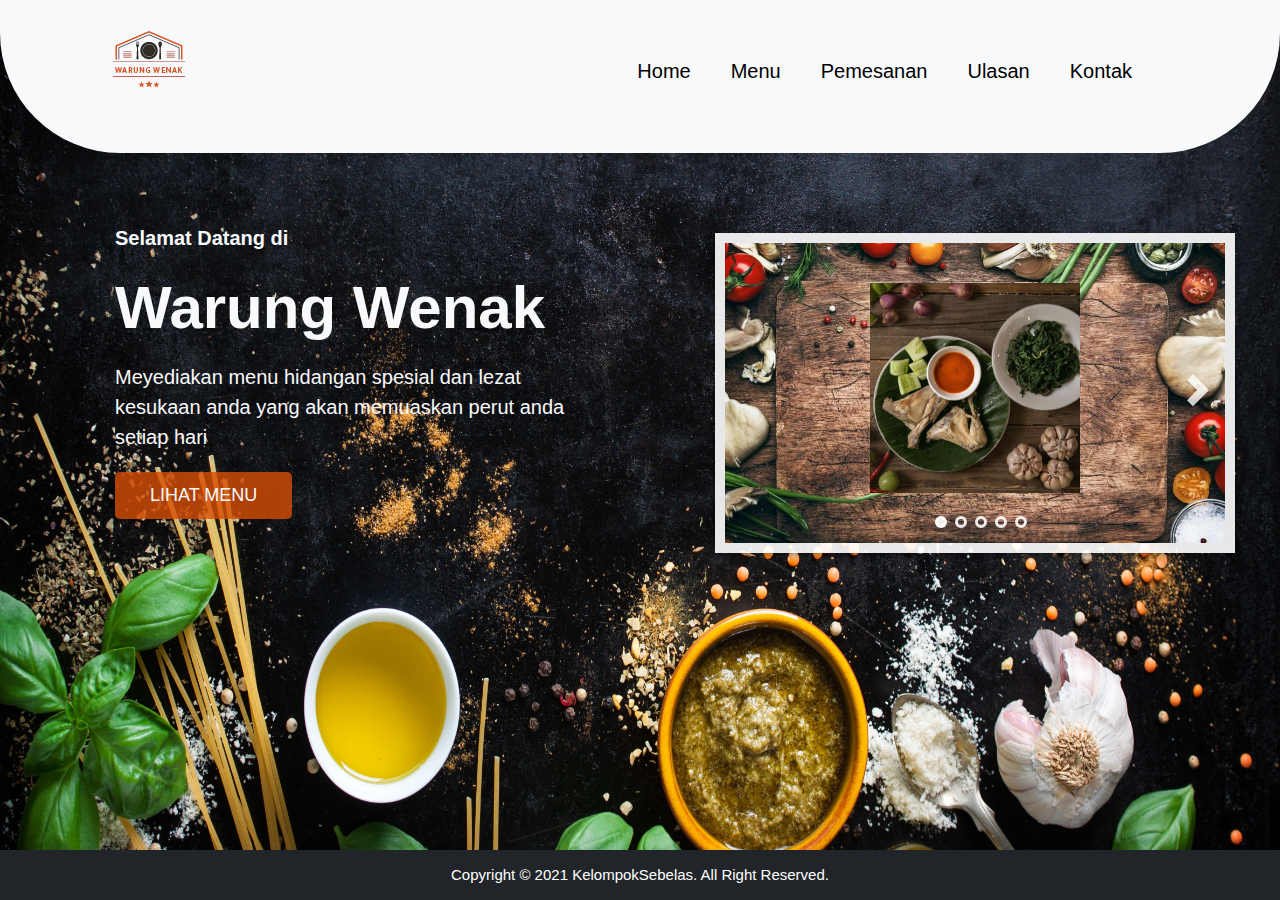
<file: index.html>
<!DOCTYPE html>
<html>

<head>
    <title>Warung Wenak</title>
    <link rel="shortcut icon" href="img/logo-atas.png">
    <link rel="stylesheet" href="slider.css">
    <link rel="stylesheet" href="navbar.css">
    <link rel="stylesheet" href="style.css">
</head>

<body>
    <div class="wrapper">
        <header class="navbar">
            <div class="logo">
                <img src="img/logo-web-update.png" alt="logo">
                
            </div>
            <div class="navbar-menu">
                <div class="navbar-menu-item"><a href="kontak.html">Kontak</a></div>
                <div class="navbar-menu-item"><a href="ulasan.html">Ulasan</a></div>
                <div class="navbar-menu-item"><a href="pemesanan.html">Pemesanan</a></div>
                <div class="navbar-menu-item"><a href="menu-makanan.html">Menu</a>
                    <div class="navbar-submenu">
                        <div class="navbar-submenu-item"><a href="menu-makanan.html#menu-1">Ayam </a></div>
                        <div class="navbar-submenu-item"><a href="menu-makanan.html#menu-2">Balado</a></div>
                        <div class="navbar-submenu-item"><a href="menu-makanan.html#menu-3">Kakap</a></div>
                        <div class="navbar-submenu-item"><a href="menu-makanan.html#menu-4">Ikan</a></div>
                        <div class="navbar-submenu-item"><a href="menu-makanan.html#menu-5">Sate</a></div>
                    </div>
                </div>
                <div class="navbar-menu-item"><a href="index.html">Home</a></div>
            </div>
        </header>
        <main>
            <div class="main">
                <h3>
                    <p>Selamat Datang di</p>
                    </p>
                    <h1>Warung Wenak</h1>
                    <p>Meyediakan menu hidangan spesial dan lezat kesukaan anda yang akan memuaskan perut anda setiap hari</p>
                    <button class="button"><a href="menu-makanan.html">Lihat Menu</a></button>
                    <div class="index-viewport-kanan">
                        <div class="slideParallax">
                            <div class="slideParallax-slide">
                                <input type="radio" id="button-1" name="radio-set" class="slideParallax-slide-selector-1" checked="checked" />
                                <label for="button-1" class="button-label-1"></label>

                                <input type="radio" id="button-2" name="radio-set" class="sp-selector-2" />
                                <label for="button-2" class="button-label-2"></label>

                                <input type="radio" id="button-3" name="radio-set" class="sp-selector-3" />
                                <label for="button-3" class="button-label-3"></label>

                                <input type="radio" id="button-4" name="radio-set" class="sp-selector-4" />
                                <label for="button-4" class="button-label-4"></label>

                                <input type="radio" id="button-5" name="radio-set" class="sp-selector-5" />
                                <label for="button-5" class="button-label-5"></label>

                                <label for="button-1" class="sp-arrow sp-a1"></label>
                                <label for="button-2" class="sp-arrow sp-a2"></label>
                                <label for="button-3" class="sp-arrow sp-a3"></label>
                                <label for="button-4" class="sp-arrow sp-a4"></label>
                                <label for="button-5" class="sp-arrow sp-a5"></label>

                                <div class="slideParallax-content">
                                    <div class="slideParallax-content-background"></div>
                                    <ul class="sp-slider clearfix">
                                        <li>
                                            <a href="menu-makanan.html#menu-1"><img src="img/img-1.jpg" alt="image01" /></a>
                                        </li>
                                        <li>
                                            <a href="menu-makanan.html#menu-2"><img src="img/img-2.jpg" alt="image02" /></a>
                                        </li>
                                        <li>
                                            <a href="menu-makanan.html#menu-3"><img src="img/img-3.jpg" alt="image03" /></a>
                                        </li>
                                        <li>
                                            <a href="menu-makanan.html#menu-4"><img src="img/img-4.jpg" alt="image04" /></a>
                                        </li>
                                        <li>
                                            <a href="menu-makanan.html#menu-5"><img src="img/img-5.jpg" alt="image05" /></a>
                                        </li>
                                    </ul>
                                </div>
                            </div>
                        </div>
                    </div>
            </div>
        </main>
        <footer>
            <div class="footer">
                Copyright &copy; 2021 KelompokSebelas. All Right Reserved.
            </div>
        </footer>
    </div>
</body>

</html>
</file>
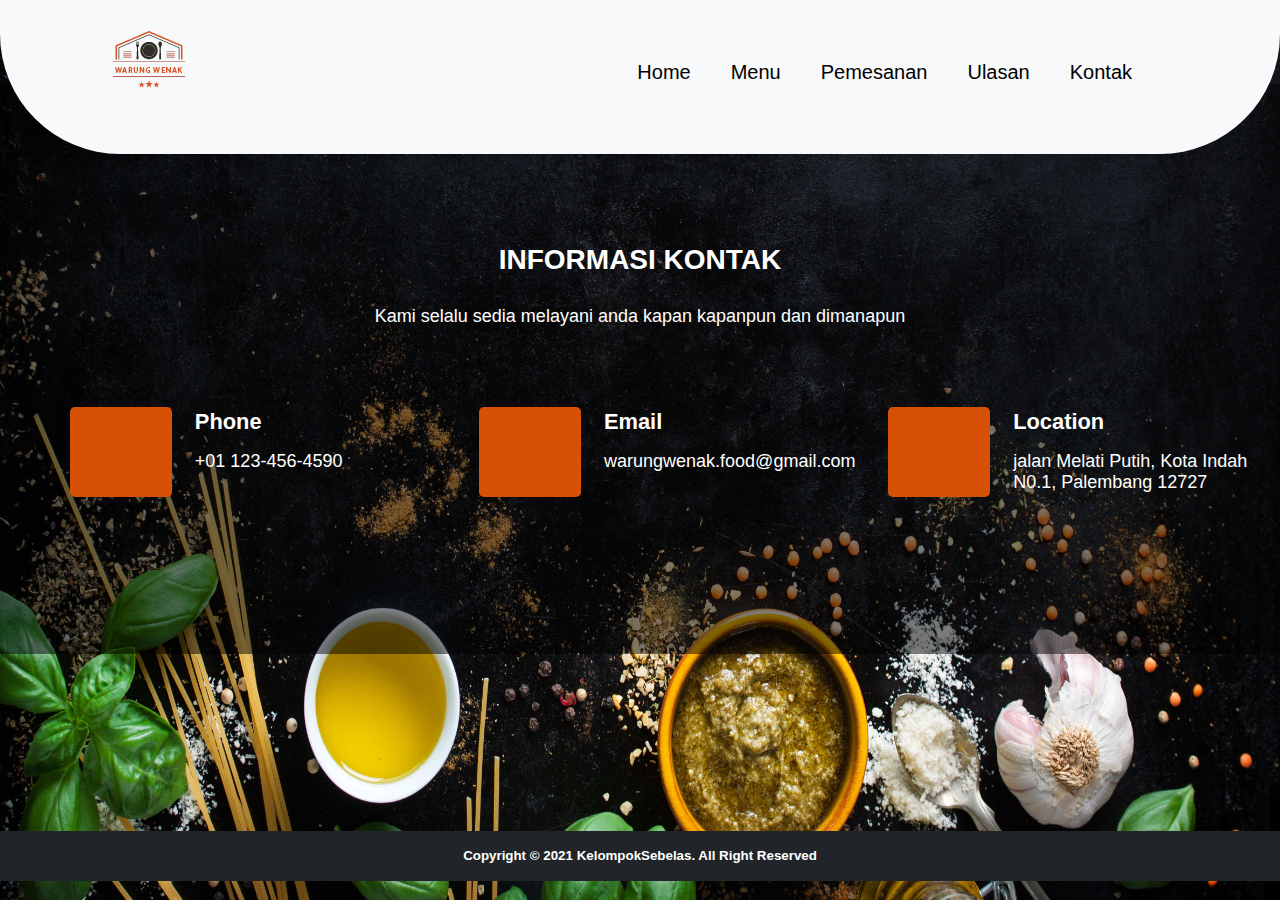
<file: kontak.html>
<!DOCTYPE html>
<html>

<head>
    <title>Warung Wenak</title>
    <link rel="shortcut icon" href="img/logo-atas.png">
    <meta charset="utf-8">
    <meta http-equiv="X-UA-Compatible" content="IE=edge">
    <link rel="stylesheet" href="navbar.css">
    <link rel="stylesheet" href="style-kontak.css">

    <link rel="stylesheet" href="https://use.fontawesome.com/releases/v5.8.1/css/all.css" integrity="sha384-50oBUHEmvpQ+1lW4y57PTFmhCaXp0ML5d60M1M7uH2+nqUivzIebhndOJK28anvf" crossorigin="anonymous">
    <meta name="viewport" content="width=device-width, initial-scale=1">
</head>

<body>

    <div class="wrapper">
        <header class="navbar">
            <div class="logo">
                <img src="img/logo-web-update.png" alt="logo">
            </div>
            <div class="navbar-menu">
                <div class="navbar-menu-item"><a href="kontak.html">Kontak</a></div>
                <div class="navbar-menu-item"><a href="ulasan.html">Ulasan</a></div>
                <div class="navbar-menu-item"><a href="pemesanan.html">Pemesanan</a></div>
                <div class="navbar-menu-item"><a href="menu-makanan.html">Menu</a>
                    <div class="navbar-submenu">
                        <div class="navbar-submenu-item"><a href="menu-makanan.html#menu-1">Ayam </a></div>
                        <div class="navbar-submenu-item"><a href="menu-makanan.html#menu-2">Balado</a></div>
                        <div class="navbar-submenu-item"><a href="menu-makanan.html#menu-3">Kakap</a></div>
                        <div class="navbar-submenu-item"><a href="menu-makanan.html#menu-4">Ikan</a></div>
                        <div class="navbar-submenu-item"><a href="menu-makanan.html#menu-5">Sate</a></div>
                    </div>
                </div>
                <div class="navbar-menu-item"><a href="index.html">Home</a></div>
            </div>
        </header>

        <div class="content">
            <div class="menu-box">
                <div class="heading-title">
                    <center>
                        <h2><b>INFORMASI KONTAK</h2>
                <p>Kami selalu sedia melayani anda kapan kapanpun dan dimanapun</p>
                </center>
                <div class="wrapper-contact"><!-- //border -->
                    <div class="bagiankiri">
                        <div id="icon">
                        <i class="fas fa-phone-volume"></i>
                        </div>
                            <div class="text-cont">
                                <h3>Phone</h3><p>+01 123-456-4590</p>
                            </div>
                        
                    </div>
                    <div class="bagiantengah">
                        <div id="icon">
                        <i class="fas fa-envelope"></i>
                        </div>
                            <div class="text-cont">
                                <h3>Email</h3><p>warungwenak.food@gmail.com</p>
                            </div>
                    </div>
                    <div class="bagiankanan">
                        <div id="icon">
                        <i class="fas fa-map-marker-alt"></i>
                        </div>
                            <div class="text-cont">
                                <h3>Location</h3><p>jalan Melati Putih, Kota Indah N0.1, Palembang 12727</p>
                            </div>
                    </div>

                </div>

            </div>  
<!-- ---------------------- -->


    </div> 
<!-- tutup konten dan menu-box -->
</div>

    </div><!-- tutup wrapper -->
    
    <div class="copyright">
            Copyright &copy; 2021 KelompokSebelas. All Right Reserved
    </div>

</body>
</html>
</file>
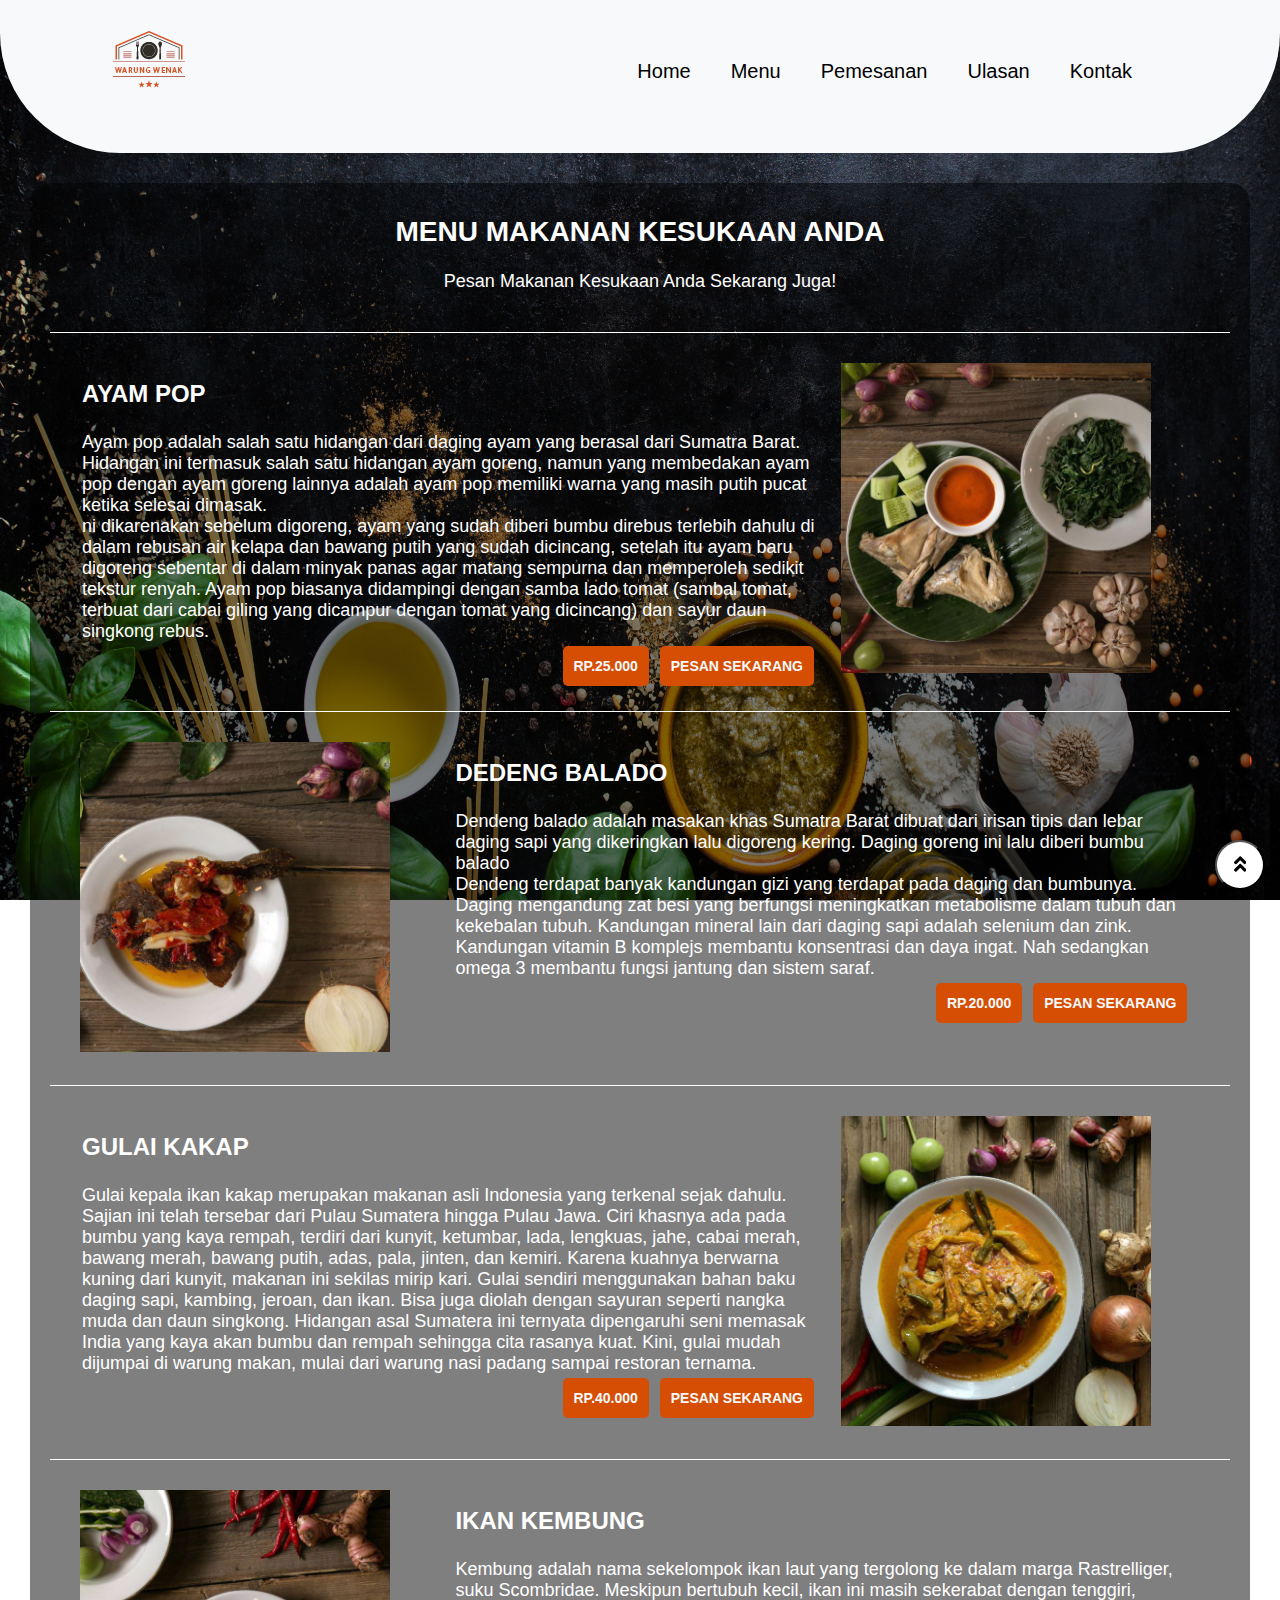
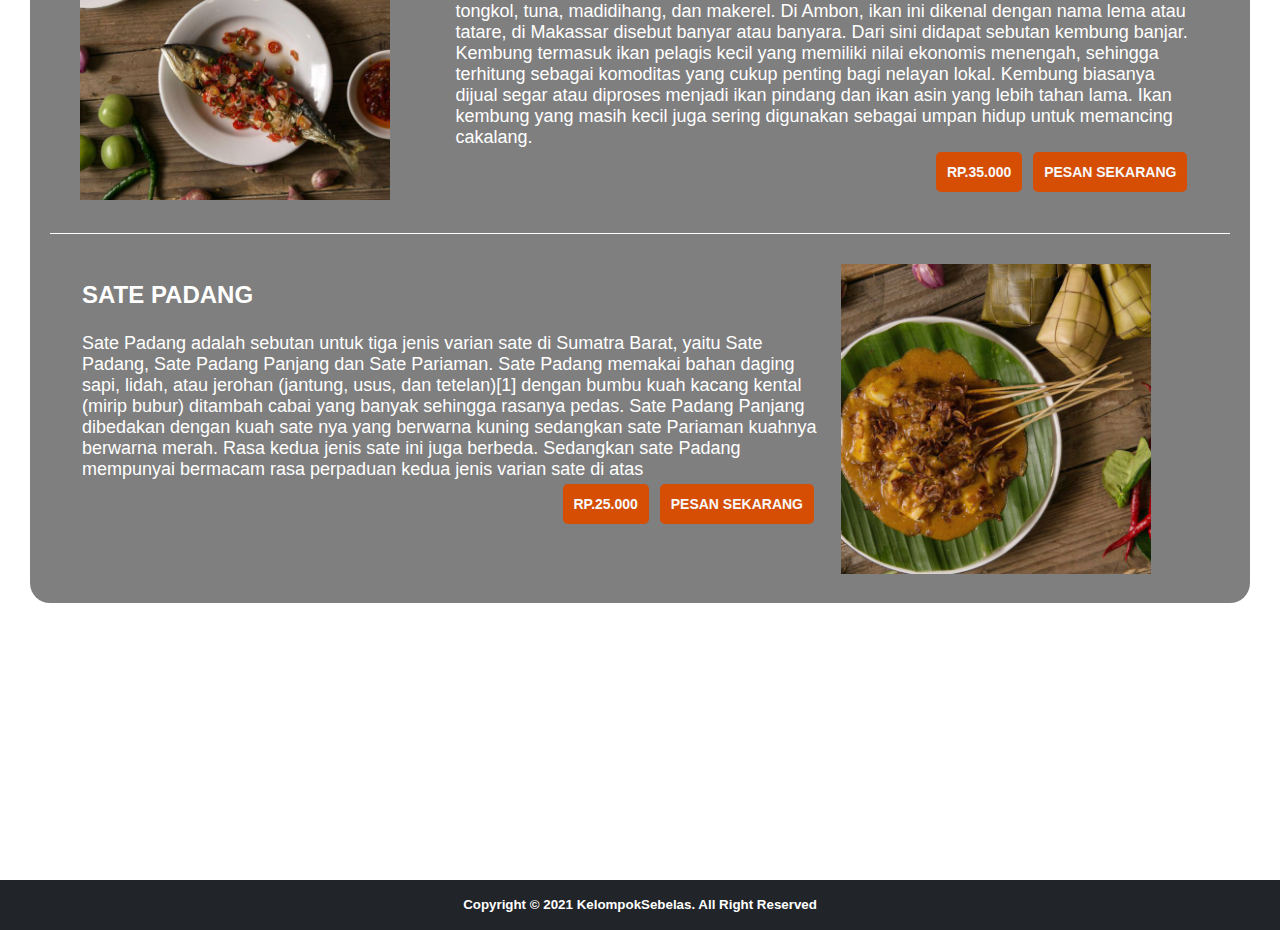
<file: menu-makanan.html>
<!DOCTYPE html>
<html>

<head>
    <title>Warung Wenak</title>
    <link rel="shortcut icon" href="img/logo-atas.png">
    <link rel="stylesheet" href="style-makanan.css">
    <link rel="stylesheet" href="navbar.css">
    <link rel="shortcut icon" href="img/Navbar-LogoWebK5.png">
</head>

<body>

    <div class="wrapper">
        <header class="navbar">
            <div class="logo">
                <img src="img/logo-web-update.png" alt="logo">
            </div>
            <div class="navbar-menu">
                <div class="navbar-menu-item"><a href="kontak.html">Kontak</a></div>
                <div class="navbar-menu-item"><a href="ulasan.html">Ulasan</a></div>
                <div class="navbar-menu-item"><a href="pemesanan.html">Pemesanan</a></div>
                <div class="navbar-menu-item"><a href="menu-makanan.html">Menu</a>
                    <div class="navbar-submenu">
                        <div class="navbar-submenu-item"><a href="menu-makanan.html#menu-1">Ayam </a></div>
                        <div class="navbar-submenu-item"><a href="menu-makanan.html#menu-2">Balado</a></div>
                        <div class="navbar-submenu-item"><a href="menu-makanan.html#menu-3">Kakap</a></div>
                        <div class="navbar-submenu-item"><a href="menu-makanan.html#menu-4">Ikan</a></div>
                        <div class="navbar-submenu-item"><a href="menu-makanan.html#menu-5">Sate</a></div>
                    </div>
                </div>
                <div class="navbar-menu-item"><a href="index.html">Home</a></div>
            </div>
        </header>

 <div class="content">

            <div class="menu-box">
                <div class="heading-title">
                    <center>
                        <h2><b>MENU MAKANAN KESUKAAN ANDA</h2>
                <p>Pesan Makanan Kesukaan Anda Sekarang Juga!</p>
                </center>
            </div>  
<!-- ---------------------- -->
            <div class="child-box" id="menu-1">
                <div class="left-box">
                    <div class="isi-kiri-title">
                        <h2>AYAM POP</h2>
                    </div>
                    <div class="isi-kiri-desc">
                     <p>Ayam pop adalah salah satu hidangan dari daging ayam yang berasal dari Sumatra Barat. Hidangan ini termasuk salah satu hidangan ayam goreng, namun yang membedakan ayam pop dengan ayam goreng lainnya adalah ayam pop memiliki warna yang masih putih pucat ketika selesai dimasak.</p><p>ni dikarenakan sebelum digoreng, ayam yang sudah diberi bumbu direbus terlebih dahulu di dalam rebusan air kelapa dan bawang putih yang sudah dicincang, setelah itu ayam baru digoreng sebentar di dalam minyak panas agar matang sempurna dan memperoleh sedikit tekstur renyah. Ayam pop biasanya didampingi dengan samba lado tomat (sambal tomat, terbuat dari cabai giling yang dicampur dengan tomat yang dicincang) dan sayur daun singkong rebus.</p>
                    </div> 
                     <div class="priceXbutton">
                        <div class="button" align="right">
                            <div class="b-detail">Rp.25.000</div>
                            <a href="pemesanan.html#pemesanan-menu1" class="b-detail">Pesan Sekarang</a>
                        </div>
                    </div>
                </div>
                <div class="right-box">
                    <div class="isi-kanan">
                        <img src="img/img-1.jpg" height="310px" width="310px">
                    </div>
                </div> 
            </div>  
<!-- -------------------------- -->
            <div class="child-box" id="menu-2">
                <div class="right-box">
                    <div class="isi-kanan">
                        <img src="img/img-2.jpg" height="310px" width="310px">
                    </div>
                </div>
                 <div class="left-box">
                    <div class="isi-kiri-title">
                        <h2>DEDENG BALADO</h2>
                    </div>
                    <div class="isi-kiri-desc">
                     <p>Dendeng balado adalah masakan khas Sumatra Barat dibuat dari irisan tipis dan lebar daging sapi yang dikeringkan lalu digoreng kering. Daging goreng ini lalu diberi bumbu balado</p><p>Dendeng terdapat banyak kandungan gizi yang terdapat pada daging dan bumbunya. Daging mengandung zat besi yang berfungsi meningkatkan metabolisme dalam tubuh dan kekebalan tubuh. Kandungan mineral lain dari daging sapi adalah selenium dan zink. Kandungan vitamin B komplejs membantu konsentrasi dan daya ingat. Nah sedangkan omega 3 membantu fungsi jantung dan sistem saraf. </p>
                    </div> 
                     <div class="priceXbutton">
                        <div class="button" align="right">
                            <div class="b-detail">Rp.20.000</div>
                            <a href="pemesanan.html#pemesanan-menu2" class="b-detail">Pesan Sekarang</a>
                        </div>
                    </div>
                </div>
            </div>  
<!-- -------------------------- -->
<!-- ---------------------- -->
            <div class="child-box" id="menu-3">
                <div class="left-box">
                    <div class="isi-kiri-title">
                        <h2>GULAI KAKAP</h2>
                    </div>
                    <div class="isi-kiri-desc">
                     <p>Gulai kepala ikan kakap merupakan makanan asli Indonesia yang terkenal sejak dahulu. Sajian ini telah tersebar dari Pulau Sumatera hingga Pulau Jawa. Ciri khasnya ada pada bumbu yang kaya rempah, terdiri dari kunyit, ketumbar, lada, lengkuas, jahe, cabai merah, bawang merah, bawang putih, adas, pala, jinten, dan kemiri. Karena kuahnya berwarna kuning dari kunyit, makanan ini sekilas mirip kari. Gulai sendiri menggunakan bahan baku daging sapi, kambing, jeroan, dan ikan. Bisa juga diolah dengan sayuran seperti nangka muda dan daun singkong. Hidangan asal Sumatera ini ternyata dipengaruhi seni memasak India yang kaya akan bumbu dan rempah sehingga cita rasanya kuat. Kini, gulai mudah dijumpai di warung makan, mulai dari warung nasi padang sampai restoran ternama.</p>
                    </div> 
                     <div class="priceXbutton">
                        <div class="button" align="right">
                            <div class="b-detail">Rp.40.000</div>
                            <a href="pemesanan.html#pemesanan-menu1" class="b-detail">Pesan Sekarang</a>
                        </div>
                    </div>
                </div>
                <div class="right-box">
                    <div class="isi-kanan">
                        <img src="img/img-3.jpg" height="310px" width="310px">
                    </div>
                </div> 
            </div>  
<!-- -------------------------- -->
            <div class="child-box" id="menu-4">
                <div class="right-box">
                    <div class="isi-kanan">
                        <img src="img/img-4.jpg" height="310px" width="310px">
                    </div>
                </div>
                 <div class="left-box">
                    <div class="isi-kiri-title">
                        <h2>IKAN KEMBUNG</h2>
                    </div>
                    <div class="isi-kiri-desc">
                     <p>Kembung adalah nama sekelompok ikan laut yang tergolong ke dalam marga Rastrelliger, suku Scombridae. Meskipun bertubuh kecil, ikan ini masih sekerabat dengan tenggiri, tongkol, tuna, madidihang, dan makerel. Di Ambon, ikan ini dikenal dengan nama lema atau tatare, di Makassar disebut banyar atau banyara. Dari sini didapat sebutan kembung banjar. Kembung termasuk ikan pelagis kecil yang memiliki nilai ekonomis menengah, sehingga terhitung sebagai komoditas yang cukup penting bagi nelayan lokal. Kembung biasanya dijual segar atau diproses menjadi ikan pindang dan ikan asin yang lebih tahan lama. Ikan kembung yang masih kecil juga sering digunakan sebagai umpan hidup untuk memancing cakalang.</p>
                    </div> 
                     <div class="priceXbutton">
                        <div class="button" align="right">
                            <div class="b-detail">Rp.35.000</div>
                            <a href="pemesanan.html#pemesanan-menu2" class="b-detail">Pesan Sekarang</a>
                        </div>
                    </div>
                </div>
            </div>  

<!-- -------------------------- -->
            <div class="child-box" id="menu-5">
                <div class="left-box">
                    <div class="isi-kiri-title">
                        <h2>SATE PADANG</h2>
                    </div>
                    <div class="isi-kiri-desc">
                     <p>Sate Padang adalah sebutan untuk tiga jenis varian sate di Sumatra Barat, yaitu Sate Padang, Sate Padang Panjang dan Sate Pariaman. Sate Padang memakai bahan daging sapi, lidah, atau jerohan (jantung, usus, dan tetelan)[1] dengan bumbu kuah kacang kental (mirip bubur) ditambah cabai yang banyak sehingga rasanya pedas. Sate Padang Panjang dibedakan dengan kuah sate nya yang berwarna kuning sedangkan sate Pariaman kuahnya berwarna merah. Rasa kedua jenis sate ini juga berbeda. Sedangkan sate Padang mempunyai bermacam rasa perpaduan kedua jenis varian sate di atas</p>
                    </div> 
                     <div class="priceXbutton">
                        <div class="button" align="right">
                            <div class="b-detail">Rp.25.000</div>
                            <a href="pemesanan.html#pemesanan-menu1" class="b-detail">Pesan Sekarang</a>
                        </div>
                    </div>
                </div>
                <div class="right-box">
                    <div class="isi-kanan">
                        <img src="img/img-5.jpg" height="310px" width="310px">
                    </div>
                </div> 
            </div>  
<!-- -------------------------- -->

    </div> 
<!-- tutup konten dan menu-box -->
</div>
    </div><!-- tutup wrapper -->

    <div class="copyright">
            Copyright &copy; 2021 KelompokSebelas. All Right Reserved
    </div>

            <button class="hestia-scroll-to-top hestia-fade"><a href="menu-makanan.html"><svg xmlns="http://www.w3.org/2000/svg" viewBox="0 0 320 512" width="12.5px" height="20px"><path d="M177 255.7l136 136c9.4 9.4 9.4 24.6 0 33.9l-22.6 22.6c-9.4 9.4-24.6 9.4-33.9 0L160 351.9l-96.4 96.4c-9.4 9.4-24.6 9.4-33.9 0L7 425.7c-9.4-9.4-9.4-24.6 0-33.9l136-136c9.4-9.5 24.6-9.5 34-.1zm-34-192L7 199.7c-9.4 9.4-9.4 24.6 0 33.9l22.6 22.6c9.4 9.4 24.6 9.4 33.9 0l96.4-96.4 96.4 96.4c9.4 9.4 24.6 9.4 33.9 0l22.6-22.6c9.4-9.4 9.4-24.6 0-33.9l-136-136c-9.2-9.4-24.4-9.4-33.8 0z"></path></svg>
        </button>
</body>
</html>
</file>
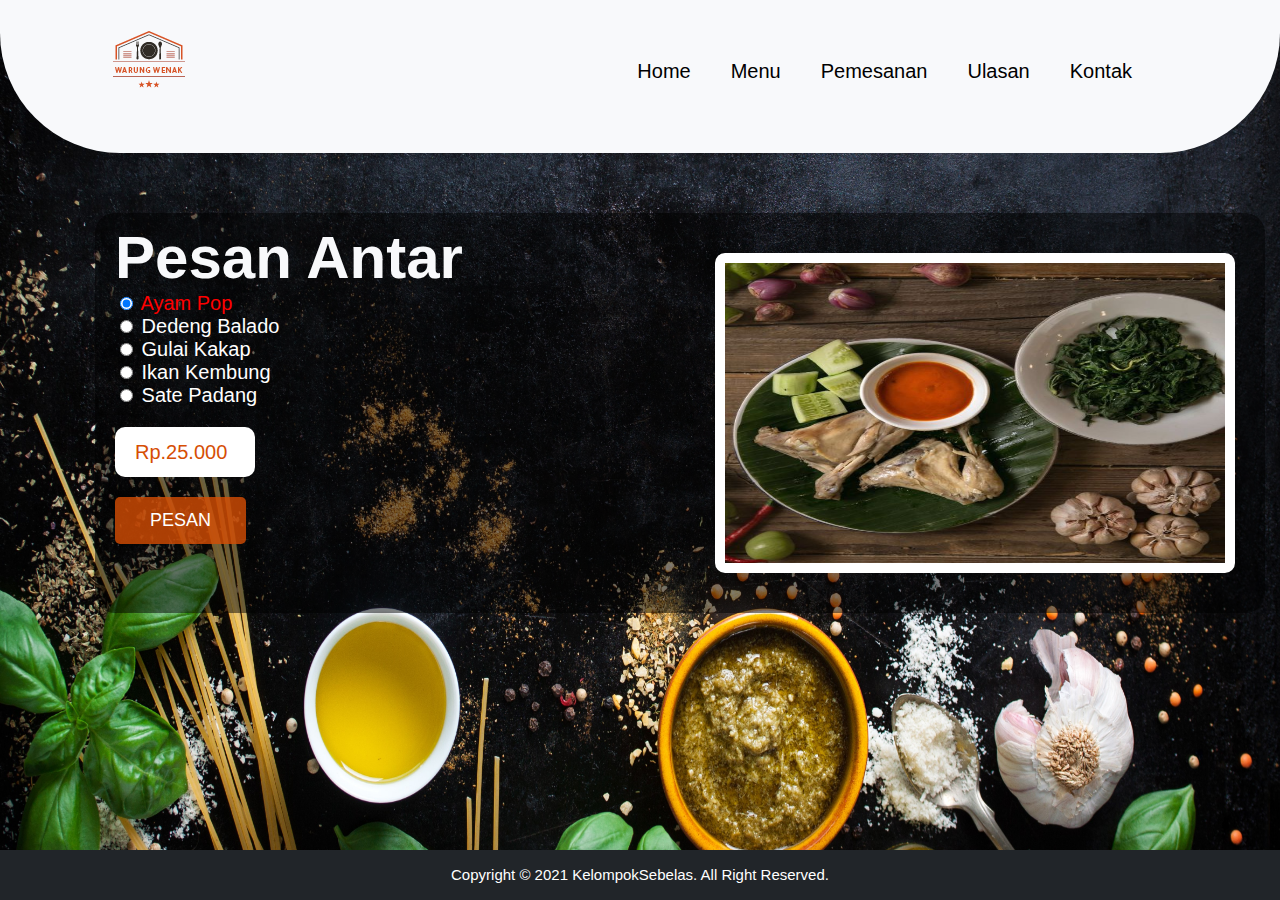
<file: pemesanan.html>
<!DOCTYPE html>
<html>

<head>
    <title>Warung Wenak</title>
    <link rel="shortcut icon" href="img/logo-atas.png">
    <link rel="stylesheet" href="style.css">
    <link rel="stylesheet" href="navbar.css">
    <link rel="stylesheet" href="style-pemesanan.css">
</head>

<body>
    <div class="wrapper">
        <header class="navbar">
            <div class="logo">
               <img src="img/logo-web-update.png" alt="logo">
            </div>
            <div class="navbar-menu">
                <div class="navbar-menu-item"><a href="kontak.html">Kontak</a></div>
                <div class="navbar-menu-item"><a href="ulasan.html">Ulasan</a></div>
                <div class="navbar-menu-item"><a href="pemesanan.html">Pemesanan</a></div>
                <div class="navbar-menu-item"><a href="menu-makanan.html">Menu</a>
                    <div class="navbar-submenu">
                         <div class="navbar-submenu-item"><a href="menu-makanan.html#menu-1">Ayam </a></div>
                        <div class="navbar-submenu-item"><a href="menu-makanan.html#menu-2">Balado</a></div>
                        <div class="navbar-submenu-item"><a href="menu-makanan.html#menu-3">Kakap</a></div>
                        <div class="navbar-submenu-item"><a href="menu-makanan.html#menu-4">Ikan</a></div>
                        <div class="navbar-submenu-item"><a href="menu-makanan.html#menu-5">Sate</a></div>
                    </div>
                </div>
                <div class="navbar-menu-item"><a href="index.html">Home</a></div>
            </div>
        </header>
        <main>
            <div class="main">
                <div class="main-shading"></div>
                <form class="pemesanan">
                    <h1>Pesan Antar</h1>
                    <input type="radio" name="pemesanan-manu" id="pemesanan-menu1" value="menu1" checked="checked">
                    <label for="pemesanan-menu1">Ayam Pop</label>
                    <br/>
                    <input type="radio" name="pemesanan-manu" id="pemesanan-menu2" value="menu2">
                    <label for="pemesanan-menu2">Dedeng Balado</label>
                    <br/>
                    <input type="radio" name="pemesanan-manu" id="pemesanan-menu3" value="menu3">
                    <label for="pemesanan-menu3">Gulai Kakap</label>
                    <br/>
                    <input type="radio" name="pemesanan-manu" id="pemesanan-menu4" value="menu4">
                    <label for="pemesanan-menu4">Ikan Kembung</label>
                    <br/>
                    <input type="radio" name="pemesanan-manu" id="pemesanan-menu5" value="menu5">
                    <label for="pemesanan-menu5">Sate Padang</label>
                    <br/>
                    <div class="pemesanan-harga">
                        <p class="pemesanan-harga-1">Rp.25.000</p>
                        <p class="pemesanan-harga-2">Rp.20.000</p>
                        <p class="pemesanan-harga-3">Rp.40.000</p>
                        <p class="pemesanan-harga-4">Rp.35.000</p>
                        <p class="pemesanan-harga-5">Rp.25.000</p>
                    </div>
                    <button type="submit" id="pemesanan-submit" class="button">Pesan</button>
                    <div class="pemesanan-viewport-kanan">
                        <div class="pemesanan-gambar">
                        </div>
                    </div>
                </form>
            </div>
        </main>
        <footer>
            <div class="footer">
                Copyright &copy; 2021 KelompokSebelas. All Right Reserved.
            </div>
        </footer>
    </div>
</body>

</html>
</file>
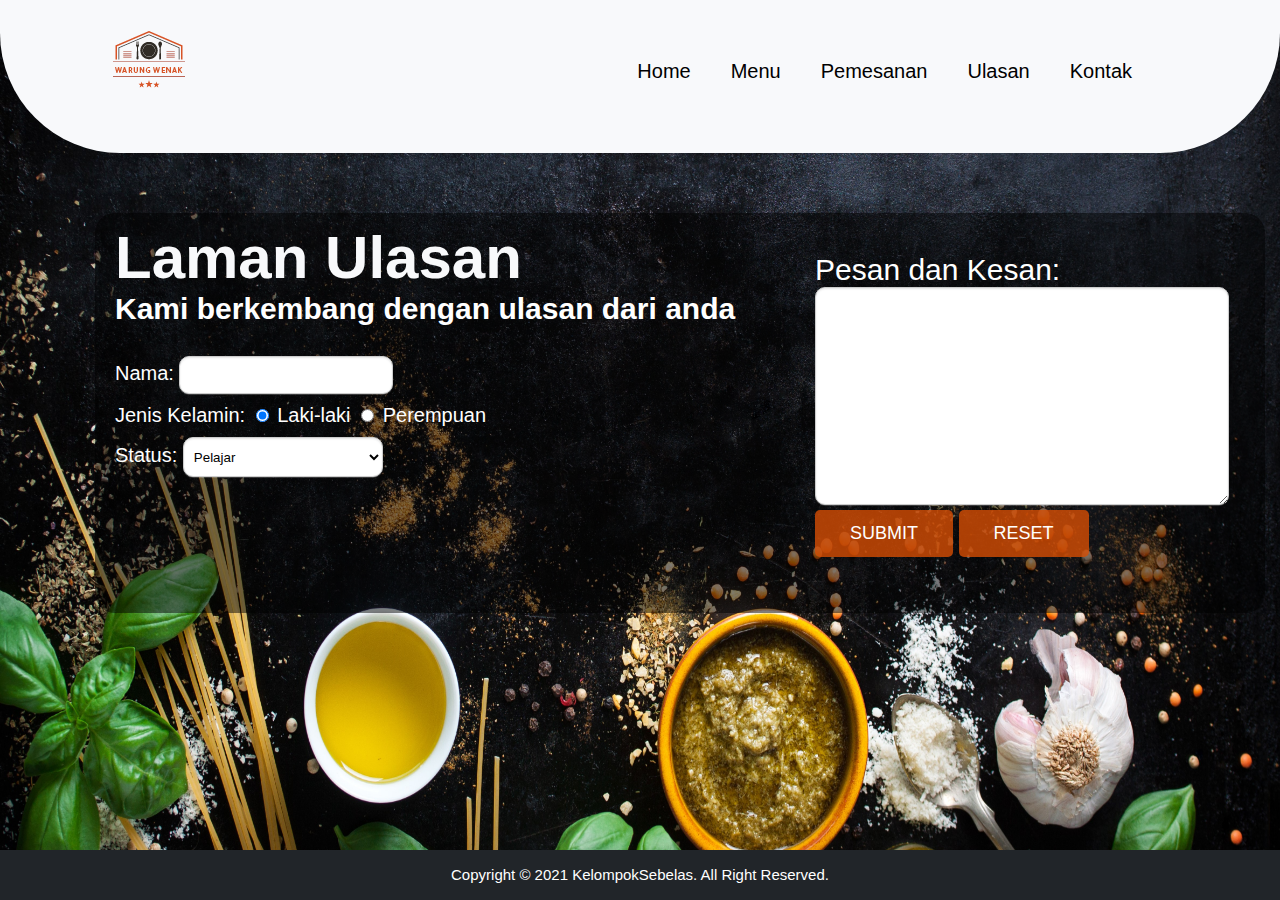
<file: ulasan.html>
<!DOCTYPE html>
<html>

<head>
     <title>Warung Wenak</title>
    <title>Warung Wenak</title>
    <link rel="shortcut icon" href="img/logo-atas.png">
    <link rel="stylesheet" href="style.css">
    <link rel="stylesheet" href="style-ulasan.css">
    <link rel="stylesheet" href="navbar.css">
</head>

<body>
    <div class="wrapper">
        <header class="navbar">
            <div class="logo">
             <img src="img/logo-web-update.png" alt="logo">
            </div>
            <div class="navbar-menu">
                <div class="navbar-menu-item"><a href="kontak.html">Kontak</a></div>
                <div class="navbar-menu-item"><a href="ulasan.html">Ulasan</a></div>
                <div class="navbar-menu-item"><a href="pemesanan.html">Pemesanan</a></div>
                <div class="navbar-menu-item"><a href="menu-makanan.html">Menu</a>
                    <div class="navbar-submenu">
                        <div class="navbar-submenu-item"><a href="menu-makanan.html#menu-1">Ayam </a></div>
                        <div class="navbar-submenu-item"><a href="menu-makanan.html#menu-2">Balado</a></div>
                        <div class="navbar-submenu-item"><a href="menu-makanan.html#menu-3">Kakap</a></div>
                        <div class="navbar-submenu-item"><a href="menu-makanan.html#menu-4">Ikan</a></div>
                        <div class="navbar-submenu-item"><a href="menu-makanan.html#menu-5">Sate</a></div>
                    </div>
                </div>
                <div class="navbar-menu-item"><a href="index.html">Home</a></div>
            </div>
        </header>
        <main>
            <div class="main">
                <div class="main-shading"></div>
                <form class="ulasan">
                    <h1>Laman Ulasan</h1>
                    <h2>Kami berkembang dengan ulasan dari anda</h2>
                    <div class="ulasan-nama">
                        <label for="ulasan-nama">Nama: </label>
                        <input type="text" name="ulasan-nama" id="ulasan-nama">
                    </div>

                    <div class="ulasan-jenisKelamin">
                        <label for="ulasan-lakiLaki">Jenis Kelamin: </label>
                        <input type="radio" name="ulasan-jenisKelamin" id="ulasan-lakiLaki" value="laki-laki" checked="checked">
                        <label for="ulasan-lakiLaki">Laki-laki </label>
                        <input type="radio" name="ulasan-jenisKelamin" id="ulasan-perempuan" value="perempuan">
                        <label for="ulasan-perempuan">Perempuan </label>
                    </div>

                    <div class="ulasan-pekerjaan">
                        <label for="ulasan-Status">Status:</label>
                        <select id="ulasan-pekerjaan" name="ulasan-pekerjaan">
                            <option value="Status">Pelajar</option>
                            <option value="Status">Mahasiswa</option>
                            <option value="Status">Pekerja</option>
                            <option value="Status">Warga</option>
                            <option value="Lainnya">Lainnya</option>
                        </select>
                    </div>
                    <div class="ulasan-viewport-kanan">
                        <label for="ulasan-pesan">Pesan dan Kesan:</label><br/>
                        <textarea name="ulasan-pesan" id="ulasan-pesan" rows="15" cols="60"></textarea>
                        <br/>
                        <button type="submit" id="ulasan-submit" class="button">Submit</button>
                        <button type="reset" id="ulasan-reset" class="button">Reset</button>
                    </div>
                </form>
            </div>
        </main>
        <footer>
            <div class="footer">
                Copyright &copy; 2021 KelompokSebelas. All Right Reserved.
            </div>
        </footer>
    </div>
</body>

</html>
</file>
<file: slider.css>
.index-viewport-kanan {
    position: absolute;
    top: 0rem;
    left: 60rem;
}

.slideParallax {
    width: 100%;
    position: relative;
}

.slideParallax-slide {
    position: relative;
    margin: 10px auto;
    width: 50rem;
    max-width: 1000px;
    min-width: 260px;
    height: 30rem;
    border: 10px solid #ddd;
    border: 10px solid rgba(255, 255, 255, 0.9);
    box-shadow: 0 2px 6px rgba(0, 0, 0, 0.4);
}

.slideParallax-content {
    position: relative;
    width: 100%;
    height: 100%;
    overflow: hidden;
}

.slideParallax-content-background {
    background: url('img/bg1.jpg') repeat-x scroll 0 0;
    background-size: cover;
    position: absolute;
    top: 0;
    left: 0;
    width: 100%;
    height: 100%;
    overflow: hidden;
}

.slideParallax-slide input {
    position: absolute;
    bottom: 15px;
    left: 50%;
    width: 9px;
    height: 9px;
    z-index: 1001;
    cursor: pointer;
    opacity: 0;
}

.slideParallax-slide input+label {
    position: absolute;
    bottom: 15px;
    left: 50%;
    width: 6px;
    height: 6px;
    display: block;
    z-index: 1000;
    border: 3px solid #fff;
    border: 3px solid rgba(255, 255, 255, 0.9);
    border-radius: 50%;
    transition: background-color linear 0.5s;
}

.slideParallax-slide input:checked+label {
    background-color: #fff;
    background-color: rgba(255, 255, 255, 0.9);
}

.slideParallax-slide-selector-1,
.button-label-1 {
    margin-left: -40px;
}

.sp-selector-2,
.button-label-2 {
    margin-left: -20px;
}

.sp-selector-4,
.button-label-4 {
    margin-left: 20px;
}

.sp-selector-5,
.button-label-5 {
    margin-left: 40px;
}

.sp-arrow {
    position: absolute;
    top: 50%;
    width: 30px;
    height: 40px;
    margin-top: -20px;
    display: none;
    opacity: 0.8;
    cursor: pointer;
    z-index: 1000;
    background: url('img/slide-arrow.png') no-repeat;
}

.sp-arrow:hover {
    opacity: 1;
}

.sp-arrow:active {
    margin-top: -16px;
}

.slideParallax-slide-selector-1:checked~.sp-arrow.sp-a2,
.sp-selector-2:checked~.sp-arrow.sp-a3,
.sp-selector-3:checked~.sp-arrow.sp-a4,
.sp-selector-4:checked~.sp-arrow.sp-a5 {
    right: 15px;
    display: block;
    background-position: top right;
}

.sp-selector-2:checked~.sp-arrow.sp-a1,
.sp-selector-3:checked~.sp-arrow.sp-a2,
.sp-selector-4:checked~.sp-arrow.sp-a3,
.sp-selector-5:checked~.sp-arrow.sp-a4 {
    left: 15px;
    display: block;
    background-position: top left;
}

.slideParallax-slide input:checked~.slideParallax-content {
    transition: background-position linear 0.6s, background-color linear 0.8s;
}

.slideParallax-slide input:checked~.slideParallax-content .slideParallax-content-background {
    transition: background-position linear 0.7s;
}

input.slideParallax-slide-selector-1:checked~.slideParallax-content {
    background-position: 0 0;
    background-color: #727b7f;
}

input.sp-selector-2:checked~.slideParallax-content {
    background-position: -100px 0;
    background-color: #7f7276;
}

input.sp-selector-3:checked~.slideParallax-content {
    background-position: -200px 0;
    background-color: #737f72;
}

input.sp-selector-4:checked~.slideParallax-content {
    background-position: -300px 0;
    background-color: #79727f;
}

input.sp-selector-5:checked~.slideParallax-content {
    background-position: -400px 0;
    background-color: #7d7f72;
}

input.slideParallax-slide-selector-1:checked~.slideParallax-content .slideParallax-content-background {
    background-position: 0 0;
}

input.sp-selector-2:checked~.slideParallax-content .slideParallax-content-background {
    background-position: -200px 0;
}

input.sp-selector-3:checked~.slideParallax-content .slideParallax-content-background {
    background-position: -400px 0;
}

input.sp-selector-4:checked~.slideParallax-content .slideParallax-content-background {
    background-position: -600px 0;
}

input.sp-selector-5:checked~.slideParallax-content .slideParallax-content-background {
    background-position: -800px 0;
}

.sp-slider {
    position: relative;
    left: 0;
    width: 500%;
    height: 100%;
    list-style: none;
    margin: 0;
    padding: 0;
    transition: left ease-in 0.8s;
}

.sp-slider>li {
    color: #fff;
    width: 20%;
    box-sizing: border-box;
    height: 100%;
    padding: 0 60px;
    float: left;
    text-align: center;
    opacity: 0.4;
    transition: opacity ease-in 0.4s 0.8s;
}

.sp-slider>li a img {
    box-sizing: border-box;
    display: block;
    margin: 0 auto;
    padding: 40px 0 50px 0;
    max-height: 100%;
    max-width: 100%;
}

input.slideParallax-slide-selector-1:checked~.slideParallax-content .sp-slider {
    left: 0;
}

input.sp-selector-2:checked~.slideParallax-content .sp-slider {
    left: -100%;
}

input.sp-selector-3:checked~.slideParallax-content .sp-slider {
    left: -200%;
}

input.sp-selector-4:checked~.slideParallax-content .sp-slider {
    left: -300%;
}

input.sp-selector-5:checked~.slideParallax-content .sp-slider {
    left: -400%;
}

input.slideParallax-slide-selector-1:checked~.slideParallax-content .sp-slider>li:first-child,
input.sp-selector-2:checked~.slideParallax-content .sp-slider>li:nth-child(2),
input.sp-selector-3:checked~.slideParallax-content .sp-slider>li:nth-child(3),
input.sp-selector-4:checked~.slideParallax-content .sp-slider>li:nth-child(4),
input.sp-selector-5:checked~.slideParallax-content .sp-slider>li:nth-child(5) {
    opacity: 1;
}
</file>
<file: navbar.css>
/*Navigation Bar*/

.navbar {
    position: relative;
    width: 100%;
    height: 17%;
    background-color: rgb(248, 249, 251);
    border-radius: 0px 0px 12rem 12rem;
}

.navbar a {
    color: black;
    text-decoration: none;
}


/*Logo sebelah kiri*/

.logo {
    position: absolute;
    top: 20%;
    left: 8.8%;
}


/*Menu sebelah kanan*/

.navbar-menu {
    position: absolute;
    top: 33%;
    right: 10%;
    height: 33%;
    width: 74%;
}

.navbar-menu-item {
    position: relative;
    float: right;
    font-size: 2rem;
    padding: 1rem 2rem;
    border-radius: 1rem;
}

.navbar-menu-item:hover {
    background-color: rgb(214, 78, 4);
    cursor: pointer;
}

.navbar-submenu {
    display: none;
    position: absolute;
    top: 4.4rem;
    left: 0;
    height: 21.5rem;
    width: 15rem;
    background-color: rgb(248, 249, 251);
    border-radius: 0.5rem;
    z-index: 1002;
}

.navbar-submenu-item {
    float: none;
    padding: 1rem 2rem;
}

.navbar-menu-item:hover .navbar-submenu {
    display: block;
}

.navbar-submenu-item:hover {
    background-color: rgb(214, 78, 4);
    border-radius: 0.5rem;
}
</file>
<file: style.css>
html {
    font-size: 62.5%;
    font-family: "Roboto", sans-serif;
    /* 1rem = 10px in default font setting*/
}

body {
    margin: 0;
    padding: 0;
}

body {
     background-image: url("img/bgrn.jpg");
    position: relative;
    background-repeat: repeat-y;
    background-attachment: fixed;
    background-size: 100vw 100vh;
    font-family: "Roboto", sans-serif;
    font-size: 14px;
    margin: 0;
    padding: 0;
    /* overflow: hidden; */
}

.wrapper {
/*     background-image: url("img/bgrn.jpg");
    background-size: cover; */
    width: 100vw;
    height: 100vh;
}


/*Navigation Bar*/


/*Tampilan Utama*/

.main {
    position: relative;
    width: 70%;
    margin-top: 7rem;
    margin-left: 11.5rem;
}

.main h1 {
    font-size: 6rem;
    margin: 0;
    color: rgb(248, 249, 251);
}

.main p {
    width: 55%;
    line-height: 3rem;
    font-size: 2rem;
    color: rgb(248, 249, 251);
}

.main-shading {
    display: block;
    position: absolute;
    top: -1rem;
    left: -2rem;
    background: rgba(0, 0, 0, 0.5);
    height: 40rem;
    width: 117rem;
    border-radius: 2rem;
}

.button {
    background-color: rgba(214, 78, 4, 0.8);
    color: white;
    border: 0;
    padding: 1.3rem 3.5rem;
    font-size: 1.8rem;
    text-transform: uppercase;
    border-radius: 0.5rem;
    cursor: pointer;
}

.button a {
    color: rgb(248, 249, 251);
}

.button:hover {
   /*  position: relative; */
   /*  top: 0.3rem; */
   border: 2px solid;
    background-color: rgba(214, 78, 4, 1);


}

.footer {
    position: absolute;
    bottom: 0;
    width: 100vw;
    height: 50px;
    border: 0px solid;
    text-align: center;
    line-height: 50px;
    color: #FFFFFF;
    background-color: #212529;
    font-size: 1.5rem;
}

a {
    text-decoration: none;
}
</file>
<file: style-kontak.css>
html {
    font-size: 62.5%;
    /* 1rem = 10px in default font setting*/
}

body {
    background-image: url("img/bgrn.jpg");
    position: relative;
    background-repeat: repeat-y;
    background-attachment: fixed;
    background-size: 100vw 100vh;
    font-family: "Roboto", sans-serif;
    font-size: 12px;
    margin: 0;
    padding: 0;
}

html,
body {
    /* max-width: 100%; */
    overflow-x: hidden;
}

h1,
h2,
h3,
h4,
h5,
h6 {
    color: #FFFFFF;
    font-family: 'Rubik', sans-serif;
}

.wrapper {
    width: 100vw;
    height: 92.33vh;
}


/*Navigation Bar*/

.navbar {
    position: relative;
    width: 100%;
    height: 18.5%;
    background-color: rgb(248, 249, 251);
    border-radius: 0px 0px 120px 120px;
}

a {
    text-decoration-line: none;
    text-decoration: none;
    /*menghilangkan dekorasi atribut yang mengganggu*/
    color: #010101;
}


/*Tampilan Utama*/

.main {
    width: 70%;
    margin-top: 7rem;
    margin-left: 11.5rem;
}

.main h1 {
    font-size: 6rem;
    margin: 0;
    color: rgb(248, 249, 251);
}

.main p {
    width: 55%;
    line-height: 3rem;
    font-size: 2rem;
    color: rgb(248, 249, 251);
}

.main-button {
    background-color: #D65106;
    /* kode warna orange */
    border: 0;
    padding: 1.3rem 3.5rem;
    font-size: 1.8rem;
    text-transform: uppercase;
    color: rgb(248, 249, 251);
    border-radius: 5px;
}


/* ------------ */

.content {
    /* padding: 50px 20px; */
    padding-left: 00px;
    padding-top: 30px;
    padding-right: 0px;
    padding-bottom: 30px;
}


/* ---------------------------- */

.menu-box {
    border: 0px solid;
    border-radius: 0px;
    padding: 10px 20px;
    color: #FFF;
    height: 550px;
    /* atur bgrn hitam trnsapa */
    background: rgba(0, 0, 0, 0.5);
    /* margin-bottom: 40px; */
    margin-top: -100px;
}


/* start judul Menu */

.heading-title {
    margin-bottom: 40px;
    margin-top: 150px;
}

.heading-title h2 {
    color: #FFFFFF;
    font-size: 28px;
    font-family: 'Rubik', sans-serif;
    font-weight: 500;
}

.heading-title p {
    font-size: 18px;
    font-weight: 200;
    margin: 30px;
}


/* end judul menu */

.child-box {
    border: 0px solid;
    padding: 20px 20px;
    overflow: hidden;
    /* border-top: 1px solid; */
}


/* ----------------- */

.wrapper-contact {
    border: 0px solid;
    padding: 50px 50px;
    width: 100%
}

.bagiankiri {
    border: 0px solid;
    width: 33%;
    height: 80px;
    float: left;
}

.bagiantengah {
    border: 0px solid;
    width: 33%;
    height: 80px;
    float: left;
}

.bagiankanan {
    border: 0px solid;
    width: 33%;
    height: 80px;
    float: left;
}

#icon {
    border: 0px solid;
    border-radius: 5px;
    width: 20%;
    float: left;
    font-size: 60px;
    color: #FFFFFF;
    background-color: #D65106;
    text-align: center;
    height: 70px;
    padding: 10px 10px;
    margin-right: 8px;
}

.text-cont {
    padding-bottom: -100px;
    margin-top: -20px;
    margin-left: 15px;
    margin-right: 10px;
    border: 0px solid;
    float: left;
    width: 65%;
    font-family: 'Rubik', sans-serif;
    font-size: 14pt;
}

.text-cont p {
    padding-bottom: -100px;
    margin-top: -5px;
    margin-left: 0px;
    margin-right: 10px;
}

.copyright {
    width: 100%;
    border: 0px solid;
    margin-top: 0px;
    position: relative;
    display: block;
    text-align: center;
    line-height: 50px;
    font-size: 10pt;
    color: #FFFFFF;
    background-color: #212529;
    /*     border-top: 1px solid rgba(207, 166, 113); */
    /*     padding: 5px 0; */
    z-index: 1;
}
</file>
<file: style-makanan.css>
html {
    font-size: 62.5%;
    /* 1rem = 10px in default font setting*/
}

body {
    background-image: url("img/bgrn.jpg");
    position: relative;
    background-repeat: repeat-y;
    background-attachment: fixed;
    background-size: 100vw 100vh;
    font-family: "Roboto", sans-serif;
    font-size: 14px;
    margin: 0;
    padding: 0;
    /* overflow: hidden; */
}

html,
body {
    /* max-width: 100%; */
    overflow-x: hidden;
    /* overflow: hidden; */
}

h1,
h2,
h3,
h4,
h5,
h6 {
    color: #FFFFFF;
    font-family: "Oswald", sans-serif;
}

.wrapper {
    width: 100vw;
    height: 100vh;
}


/*Navigation Bar*/

.navbar {
    position: relative;
    width: 100%;
    height: 18.5%;
    background-color: rgb(248, 249, 251);
    border-radius: 0px 0px 120px 120px;
}


/* ------------ */

.content {
    /* padding: 50px 20px; */
    padding-left: 30px;
    padding-top: 30px;
    padding-right: 30px;
    padding-bottom: 30px;
}


/* ---------------------------- */

.menu-box {
    border: 0px solid;
    border-radius: 20px;
    padding: 10px 20px;
    color: #FFF;
    height: 2000px;
    /* atur bgrn hitam trnsapa */
    background: rgba(0, 0, 0, 0.5);
    margin-bottom: 40px;
}


/* start judul Menu */

.heading-title {
    margin-bottom: 40px;
}

.heading-title h2 {
    color: #FFFFFF;
    font-size: 28px;
    font-family: 'Rubik', sans-serif;
    font-weight: 500;
}

.heading-title p {
    font-size: 18px;
    font-weight: 200;
    margin: 0px;
}


/* end judul menu */

.child-box {
    border: 0px solid;
    padding: 20px 20px;
    overflow: hidden;
    border-top: 1px solid;
}

p {
    font-size: 18px;
    font-weight: 200;
    margin: 0px;
}

.left-box {
    border: 0px solid;
    width: 65%;
    float: left;
    padding: 5px 10px;
}

.isi-kiri-title {
    border: 0px solid;
    padding: 2px 2px;
}

h2 {
    font-size: 18pt;
}

.isi-kiri-desc {
    border: 0px solid;
    padding: 2px 2px;
}

.button {
    text-align: right;
    box-shadow: none !important;
}

.b-detail {
    display: inline-block;
    padding: 12px 11px;
    background-color: rgb(214, 78, 4);
    font-size: 14px;
    text-transform: uppercase;
    color: rgb(248, 249, 251);
    -o-transition: all .4s ease-in-out;
    -webkit-transition: all .4s ease-in-out;
    transition: all .4s ease-in-out;
    margin-top: 2px;
    margin-right: 7px;
    border-radius: 5px;
    text-decoration: none;
    border: 0;
}

.right-box {
    border: 0px solid;
    width: 31%;
    float: left;
    padding: 10px 10px;
}

.footer {
    width: 100%;
    position: relative;
    height: 50px;
    border: 0px solid;
    text-align: center;
    line-height: 50px;
    color: #FFFFFF;
    background-color: #212529;
    font-size: 10pt;
}


/* footer menu makanan */

.copyright {
    width: 100%;
    border: 0px solid;
    margin-top: 1580px;
    position: relative;
    display: block;
    text-align: center;
    line-height: 50px;
    font-size: 10pt;
    color: #FFFFFF;
    background-color: #212529;
    /*     border-top: 1px solid rgba(207, 166, 113); */
    /*     padding: 5px 0; */
    z-index: 1;
}

.hestia-fade {
    opacity: 1;
}

.hestia-scroll-to-top {
    position: fixed;
    bottom: 10px;
    right: 15px;
    z-index: 999;
    -webkit-transition: opacity .25s ease-in-out;
    padding: 0;
    margin: 0;
    border-radius: 50%;
    width: 50px;
    height: 50px;
    text-align: center;
    line-height: 50px;
    font-size: 20px;
    background-color: #ffffff;
}
</file>
<file: style-pemesanan.css>
.pemesanan {
    display: block;
    position: relative;
    font-size: 2rem;
    color: white;
}

#pemesanan-menu1:checked+label,
#pemesanan-menu2:checked+label,
#pemesanan-menu3:checked+label,
#pemesanan-menu4:checked+label,
#pemesanan-menu5:checked+label {
    color: red;
}

.pemesanan-harga>* {
    display: none;
}

#pemesanan-menu1:checked~.pemesanan-harga .pemesanan-harga-1,
#pemesanan-menu2:checked~.pemesanan-harga .pemesanan-harga-2,
#pemesanan-menu3:checked~.pemesanan-harga .pemesanan-harga-3,
#pemesanan-menu4:checked~.pemesanan-harga .pemesanan-harga-4,
#pemesanan-menu5:checked~.pemesanan-harga .pemesanan-harga-5 {
    display: block;
}

.pemesanan-harga p {
    color: rgb(214, 78, 4);
    font-size: 2rem;
    padding: 1rem 2rem;
    border-radius: 1rem;
    background-color: #fff;
    border-width: 0;
    width: 10rem;
}

.pemesanan-viewport-kanan {
    position: absolute;
    top: 3rem;
    left: 60rem;
    width: 40rem;
    height: 40rem;
}

.pemesanan-gambar {
    width: 50rem;
    height: 30rem;
    background-color: white;
    border-color: white;
    border-radius: 1rem;
    border-width: 1rem;
    border-style: solid;
}

#pemesanan-menu1:checked~.pemesanan-viewport-kanan .pemesanan-gambar {
    background: url("img/img-1.jpg") no-repeat;
    background-size: 100% 100%;
}

#pemesanan-menu2:checked~.pemesanan-viewport-kanan .pemesanan-gambar {
    background: url("img/img-2.jpg") no-repeat;
    background-size: 100% 100%;
}

#pemesanan-menu3:checked~.pemesanan-viewport-kanan .pemesanan-gambar {
    background: url("img/img-3.jpg") no-repeat;
    background-size: 100% 100%;
}

#pemesanan-menu4:checked~.pemesanan-viewport-kanan .pemesanan-gambar {
    background: url("img/img-4.jpg") no-repeat;
    background-size: 100% 100%;
}

#pemesanan-menu5:checked~.pemesanan-viewport-kanan .pemesanan-gambar {
    background: url("img/img-5.jpg") no-repeat;
    background-size: 100% 100%;
}
</file>
<file: style-ulasan.css>
.ulasan {
    display: block;
    position: relative;
    font-size: 2rem;
    color: white;
    margin-bottom: 3rem;
}

.ulasan h2 {
    margin: 0 0 3rem 0;
    font-size: 3rem;
}

.ulasan-nama,
.ulasan-jenisKelamin,
.ulasan-pekerjaan {
    margin-bottom: 1rem;
}

.ulasan-nama input,
.ulasan-pekerjaan select,
#ulasan-pesan {
    width: 20rem;
    background: #fff;
    border: 0.1rem solid #CCCCCC;
    border-radius: 1rem;
    box-shadow: 0 0.1rem 0.2rem rgba(0, 0, 0, 0.1) inset, 0 0.1rem 0 rgba(255, 255, 255, 0.2);
    padding: 0.8rem 0.6rem;
}

.ulasan-nama input {
    height: 2rem;
}

.ulasan-pekerjaan select {
    height: 4rem;
}

.ulasan-viewport-kanan {
    position: absolute;
    top: 3rem;
    left: 70rem;
    width: 40rem;
    height: 40rem;
}

.ulasan label[for="ulasan-pesan"] {
    font-size: 3rem;
}

#ulasan-pesan {
    height: 20rem;
    width: 40rem;
}
</file>
